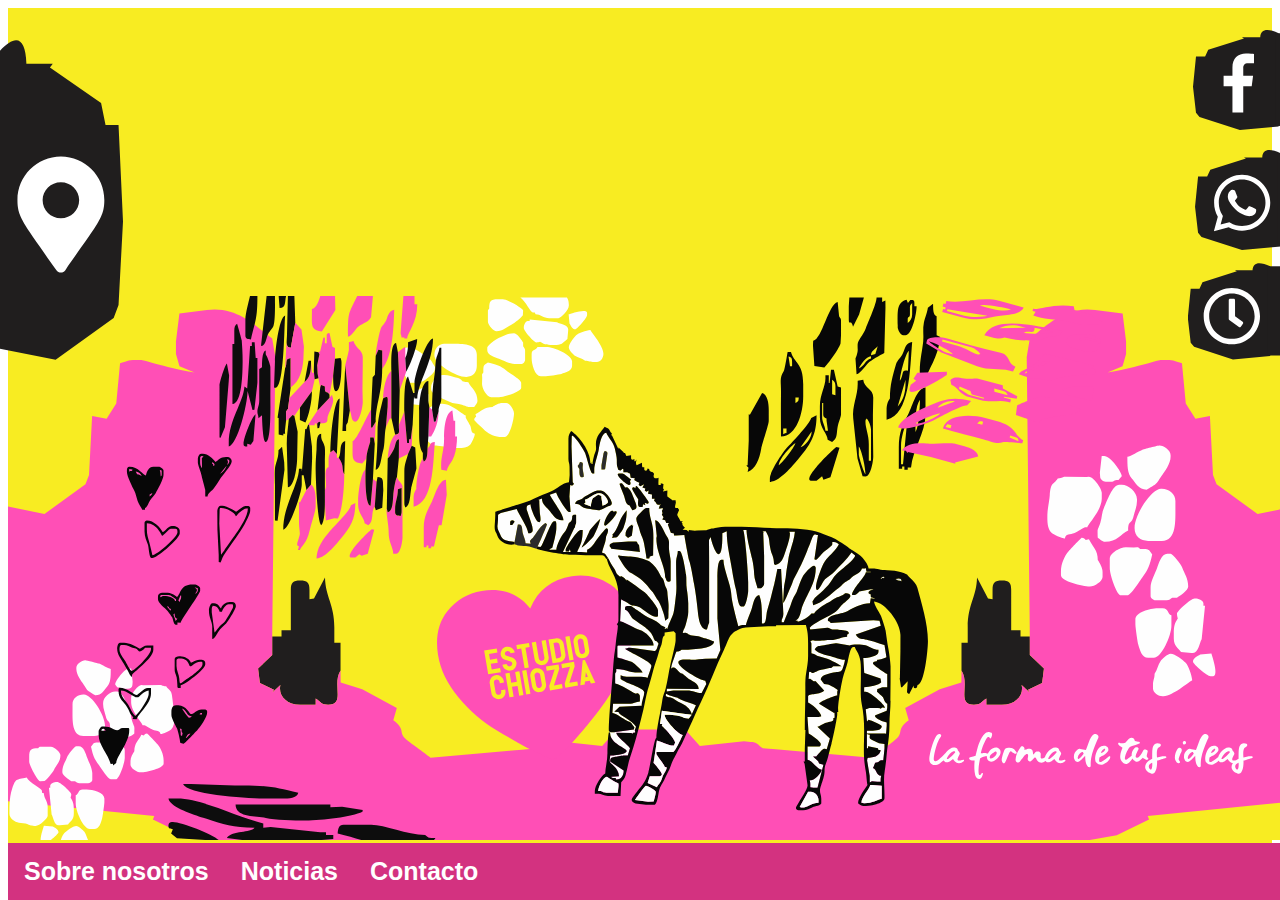
<file: Página/index.html>
<html>
<head>
        <!-- Required meta tags -->
        <meta charset="utf-8">
        <meta name="viewport" content="width=device-width, initial-scale=1, shrink-to-fit=no">

        <!-- Bootstrap CSS -->
        <link rel="stylesheet" href="https://stackpath.bootstrapcdn.com/bootstrap/4.1.0/css/bootstrap.min.css" integrity="sha384-9gVQ4dYFwwWSjIDZnLEWnxCjeSWFphJiwGPXr1jddIhOegiu1FwO5qRGvFXOdJZ4" crossorigin="anonymous">
        
        <!-- Estilos propios -->
        <link rel="stylesheet" href="propio/CSS/Style.css" type="text/CSS">

        <!--Font awesome-->
        <link rel="stylesheet" href="https://use.fontawesome.com/releases/v5.0.10/css/all.css" integrity="sha384-+d0P83n9kaQMCwj8F4RJB66tzIwOKmrdb46+porD/OvrJ+37WqIM7UoBtwHO6Nlg" crossorigin="anonymous">

        <!--Google Fonts-->
        <link href="https://fonts.googleapis.com/css?family=Jua" rel="stylesheet">
        
        <!--meta info-->
        <meta property="og:url"                content="http://estudio.la1063fm.com/" />
        <meta property="og:type"               content="Estudio de dise�o" />
        <meta property="og:title"              content="ESTUDIO CHIOZZA" />
        <meta property="og:description"        content="Estudio de dise�o gr�fico en concepci�n del uruguay. Nos dedicamos a hacer realidad tus ideas." />
        <meta property="og:image"              content="http://estudio.la1063fm.com/propio/images/local.png" />
        
        <title>Estudio Chiozza</title>
        <link rel="icon" href="http://estudio.la1063fm.com/propio/images/local.png">
</head>
<body>
    <div class="fullscreen_intro">
        <img src="propio/vectors/background.svg">
    </div>

    <div class="navbar row">
        <a id="informacion" href="#info" class="col"><i class="fas fa-users"></i>   Sobre nosotros</a>
        <a id="noticias" href="#not" class="col"><i class="fas fa-newspaper"></i>   Noticias</a>
        <a id="contacto" href="#cont" class="col"><i class="far fa-envelope"></i>   Contacto</a>
    </div>

    <div class="contacto oculto">
        <div class="fondo" style="width: 100%; height: 100%; position:absolute; z-index:-10;"></div>
        <form class="well center-block" id="contact-form" method="post" action="contact.php" role="form">
            <h1 class="text-center"><i class="far fa-envelope"></i> Contacto</h1>
            <div class="form-group">
                    <label for="Nombre">Nombre</label>
                    <input type="text" class="form-control" id="name" placeholder="Ingrese su Nombre">
                </div>
            <div class="form-group">
                <label for="Email">Email</label>
                <input type="email" class="form-control" id="Email" aria-describedby="emailHelp" placeholder="Ingrese su Email">
                <small id="emailHelp" class="form-text text-muted">Es confidencial y solo para contactarte.</small>
            </div>
            <div class="form-group">

            </div>
            <div class="form-group">
                <label for="mensaje">Mensaje</label>
                <textarea class="form-control" id="mensaje" rows="3"></textarea>
            </div>
            <div>
                <button class="btn btn-block " type="submit"><i class="fab fa-telegram-plane"></i> Enviar</button>
            </div>
        </form>
    </div>

    <div class="feed oculto">
        <div class="fondo" style="width: 100%; height: 100%; position:absolute; z-index:-10;"></div>
        <iframe class="well center-block" src="feed.html"    ></iframe>
    </div>

    <div class="informacion oculto">
            <div class="fondo" style="width: 100%; height: 100%; position:absolute; z-index:-10;"></div>
            <img src="propio/vectors/Sobre-nosotros.svg" alt="Informaci�n sobre estudio chiozza">
    </div>

    <div class="mapa">
        <iframe src="https://www.google.com/maps/embed?pb=!1m14!1m8!1m3!1d4002.536286036204!2d-58.236226442623014!3d-32.48022259900879!3m2!1i1024!2i768!4f13.1!3m3!1m2!1s0x0%3A0xdb2b9ca65cc7e36f!2sCine+San+Mart%C3%ADn!5e0!3m2!1ses!2sar!4v1524196827654" width="400" height="300" frameborder="0" style="border:0" allowfullscreen></iframe>
        <img src="propio/vectors/map-icon.svg" height="320px">
    </div>

    <div class="whatsapp etiqueta">
        <a href="#"><img src="propio/vectors/whatsapp.svg" alt="N� WhatsApp"></a>
    </div>

    <div class="horario etiqueta">
        <img src="propio/vectors/horario.svg" alt="Horarios">
    </div>

    <div class="facebook etiqueta">
        <a target="_blank" href="https://www.facebook.com/hermanaschiozza/"><img src="propio/vectors/facebook.svg" alt="Horarios"></a>
    </div>
    <!-- Optional JavaScript -->
    <!-- jQuery first, then Popper.js, then Bootstrap JS -->
    <script src="https://code.jquery.com/jquery-3.3.1.slim.min.js" integrity="sha384-q8i/X+965DzO0rT7abK41JStQIAqVgRVzpbzo5smXKp4YfRvH+8abtTE1Pi6jizo" crossorigin="anonymous"></script>
    <script src="https://cdnjs.cloudflare.com/ajax/libs/popper.js/1.14.0/umd/popper.min.js" integrity="sha384-cs/chFZiN24E4KMATLdqdvsezGxaGsi4hLGOzlXwp5UZB1LY//20VyM2taTB4QvJ" crossorigin="anonymous"></script>
    <script src="https://stackpath.bootstrapcdn.com/bootstrap/4.1.0/js/bootstrap.min.js" integrity="sha384-uefMccjFJAIv6A+rW+L4AHf99KvxDjWSu1z9VI8SKNVmz4sk7buKt/6v9KI65qnm" crossorigin="anonymous"></script> 
    <script type='text/javascript' src="http://ajax.googleapis.com/ajax/libs/jquery/1.8.3/jquery.min.js"></script>
    <script>
        $(document).ready(function(){
            $("#contacto").click(function(){
                $(".contacto").removeClass("oculto");
            });
            $("#noticias").click(function(){
                $(".feed").removeClass("oculto");
            });
            $("#informacion").click(function(){
                $(".informacion").removeClass("oculto");
            });
            $(".fondo").click(function(){
                $(".contacto").addClass("oculto");
                $(".feed").addClass("oculto");
                $(".informacion").addClass("oculto");
            });
            
        });
    </script>
    </body>
</html>
</file>
<file: Página/propio/CSS/Style.css>
/*Estilos de la barra de navegación*/

/* Place the navbar at the bottom of the page, and make it stick */
.navbar {
    background-color: rgb(211, 50, 128);
    overflow: hidden;
    position: fixed;
    bottom: 0;
    width: 100%;
    padding: 0 0;
    box-sizing: content-box; /*Bootstrap nos pone border-box por defecto, dejando márgenes de costado */
    margin:0;
}

/* Style the links inside the navigation bar */
.navbar a {
    float: left;
    display: block;
    color: #f2f2f2;
    text-align: center;
    padding: 14px 16px;
    text-decoration: none;
    font-size: 17px;    
    transition: color 0.7s ease-in-out;
}

/* Change the color of links on hover */
.navbar a:hover {
    color: #F8EC22;
}

/*Dar estilo a los links del nav*/
.navbar a{
    color: white;
    font-size: 1.5625rem;
    font-weight: 600;
    font-family: fa5-proxima-nova,Helvetica Neue,Helvetica,Arial,sans-serif;
}

/* Add a color to the active/current link */
.navbar a.active {
    background-color: #E9599F;
    color: white;
}

/*Estilos de la presentación*/

.fullscreen_intro{
    background: #F8EC22;
    height: 100%;
}

.fullscreen_intro img{
    margin-bottom: 60px;
    position: fixed;
    bottom: 0;
    width: 100%;
    padding: 0 0;
}

/*Estilos del formulario de contacto*/

form{
    background-color:#f5f5f5;
    max-width: 1000px;
    min-width:700px;
    padding: 20px;
    border-radius: 10px;
    border: 1px solid #e3e3e3;
}

.center-block {
    display: block;
    margin-right: auto;
    margin-left: auto;
    margin-top: 5%;
}

.contacto{
    background-color: rgba(36, 36, 36, 0.3);
    z-index:10;
    position: fixed;    
    width: 100%;
    height: 100%;
    top: 0;
    visibility: visible;
    opacity:1;
    -webkit-transition: visibility 1s, opacity 1s; /* Safari */
    transition: visibility 0.7s, opacity 0.7s ease-in-out;
}

.contacto h1{
    font-weight: 600;
    font-family: fa5-proxima-nova,Helvetica Neue,Helvetica,Arial,sans-serif;
    border-bottom: 1px solid #e5e5e5;
    padding-bottom: 10;
}
.contacto button{
    background-color:#E9599F;
    font-weight: 600;
    font-family: fa5-proxima-nova,Helvetica Neue,Helvetica,Arial,sans-serif;
    color:white;
}
.contato button:hover{
    background-color: #000000;
}

/*Feed de noticias*/

.center-block {
    display: block;
    margin-right: auto;
    margin-left: auto;
    margin-top: 5%;
}

.feed{
    background-color: rgba(36, 36, 36, 0.3);
    z-index:10;
    position: fixed;    
    width: 100%;
    height: 100%;
    top: 0;
    visibility: visible;
    opacity:1;
    -webkit-transition: visibility 1s, opacity 1s; /* Safari */
    transition: visibility 0.7s, opacity 0.7s ease-in-out;
}

.feed iframe{
    min-height: 600px;
    min-width: 400px;
    width:70%;
    height: 100%;
    max-width:630px;
    margin-top:0px;
}

/*Sección "sobre nosotros"*/
.informacion{
    background-color: rgba(36, 36, 36, 0.5);
    z-index:10;
    position: fixed;    
    width: 100%;
    height: 100%;
    top: 0;
    visibility: visible;
    opacity:1;
    -webkit-transition: visibility 1s, opacity 1s; /* Safari */
    transition: visibility 0.7s, opacity 0.7s ease-in-out;
    text-align: center;
}

.informacion img{
    width:70%;
    max-width: 780px;
    margin-top:1rem;
}

/*Estilos del mapa*/
.mapa{
    position:fixed;
    top:40;
    left:-400;
    z-index:0;
    transition: left 0.7s ease-in-out;
    border-radius: 50px;
}
.mapa:hover{
    left:0;
}
.mapa iframe{
    margin-top:10px;
}
.mapa img{
    float:right;
}

/*Etiquetas derecha*/
    .etiqueta img{
        height: 100px;
    }
    /*Estilos de las redes*/
        .whatsapp{
            position:fixed;
            top:150;
            right: -370;
            z-index:0;
            transition: right 0.7s ease-in-out;
        }

    /*Estilo de los horarios*/
        .horario{
            position:fixed;
            top:260;
            right: -200;
            z-index:0;
            transition: right 0.7s ease-in-out;
            border-top-left-radius: 50px;
            border-bottom-left-radius: 50px;
        }

    /*Estilo de facebook*/
        .facebook{
            position:fixed;
            top:30;
            right: -440;
            z-index:0;
            transition: right 0.7s ease-in-out;
            border-top-left-radius: 50px;
            border-bottom-left-radius: 50px;
        }

    .etiqueta:hover{
        right:0;
    }
    .oculto{
        visibility: hidden;
        opacity:0.0;
    }
</file>
